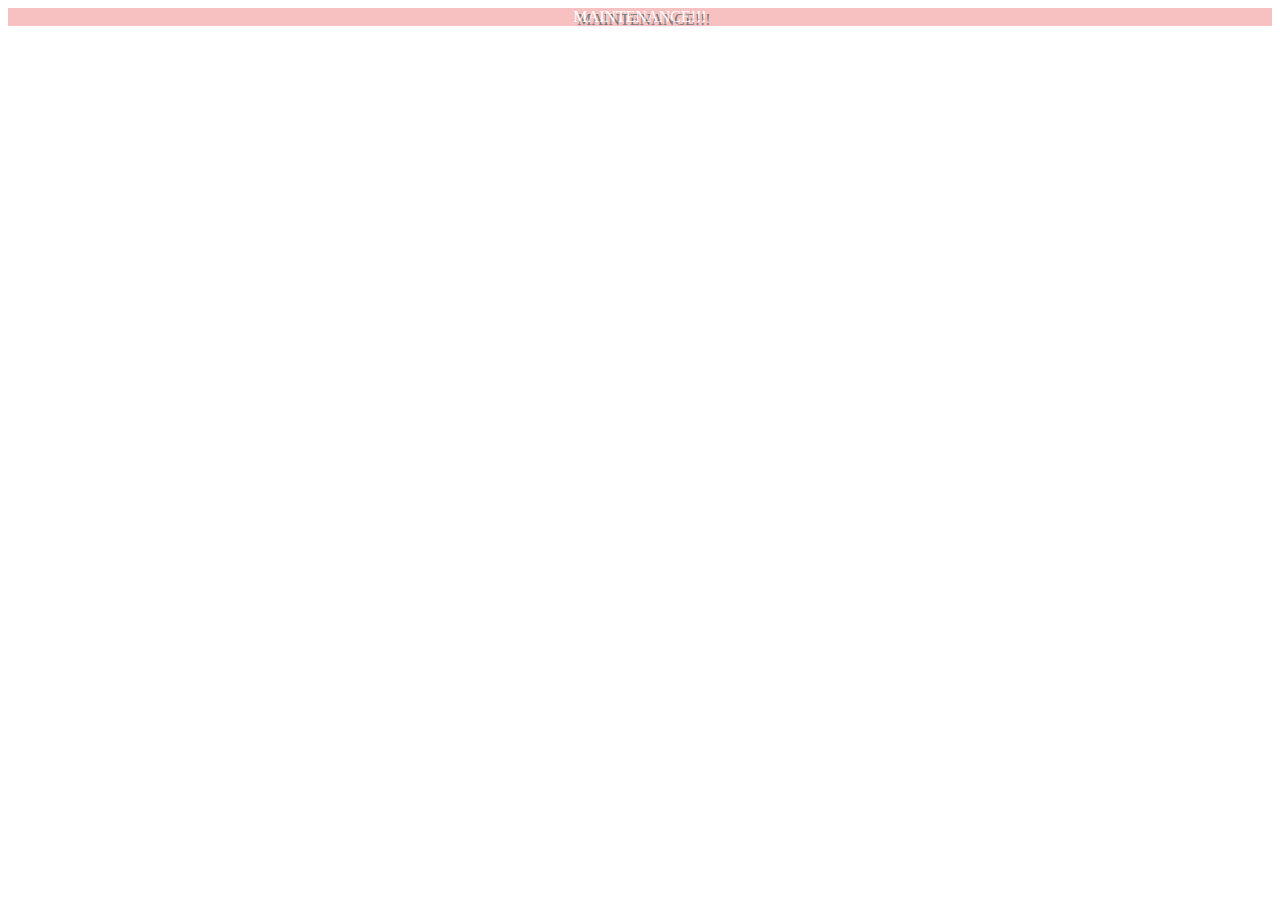
<file: hc.html>
<!DOCTYPE html>
<html lang="en">
  <head>
    <meta charset="UTF-8" />
    <meta name="viewport" content="width=device-width, initial-scale=1.0" />
    <link rel="stylesheet" href="maintenance.css" />
    <title>Help Center</title>
  </head>
  <body>
    <header></header>
    <main><section>MAINTENANCE!!!</section></main>
  </body>
</html>
</file>
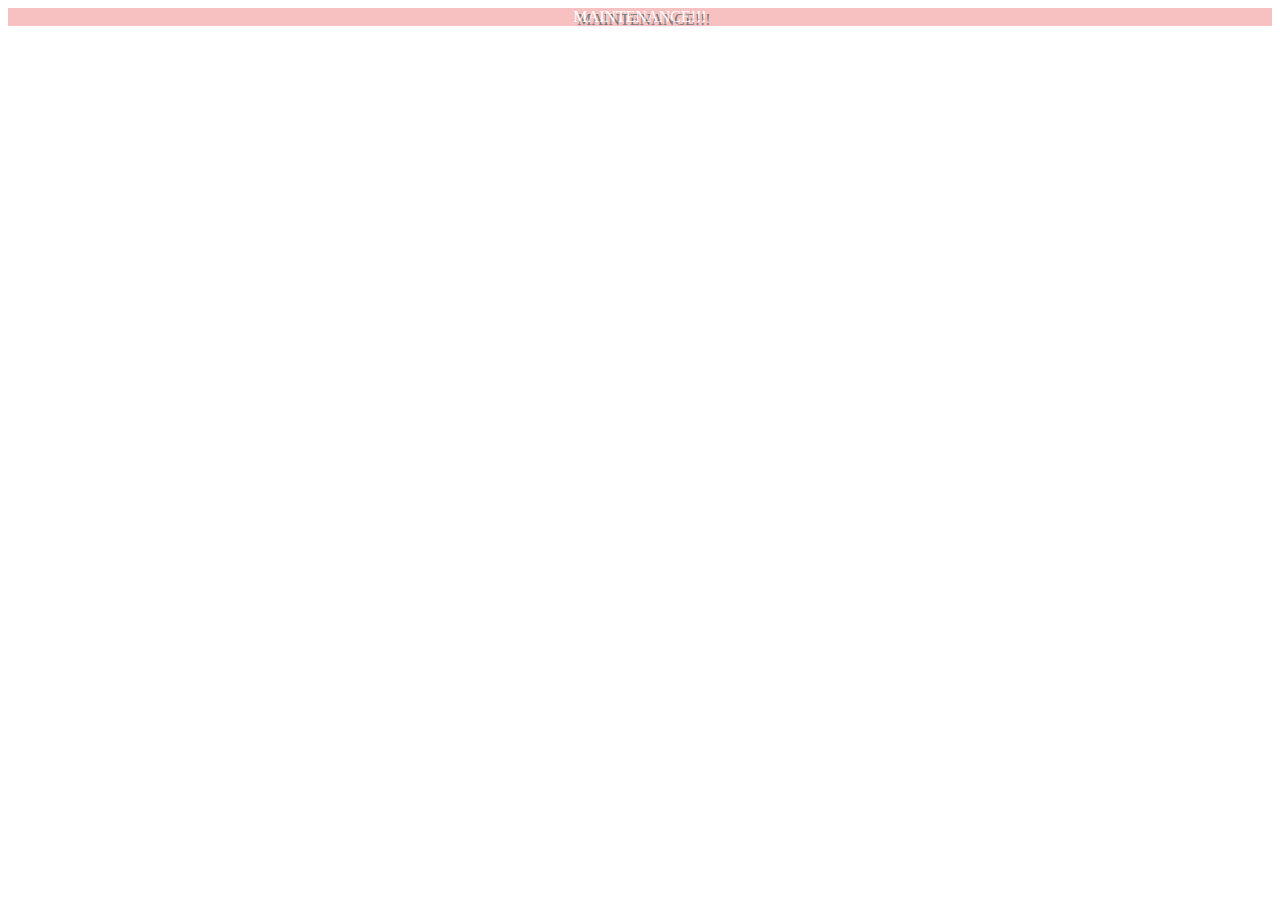
<file: rp.html>
<!DOCTYPE html>
<html lang="en">
  <head>
    <meta charset="UTF-8" />
    <meta name="viewport" content="width=device-width, initial-scale=1.0" />
    <link rel="stylesheet" href="maintenance.css" />
    <title>Return Policy</title>
  </head>
  <body>
    <header></header>
    <main><section>MAINTENANCE!!!</section></main>
  </body>
</html>
</file>
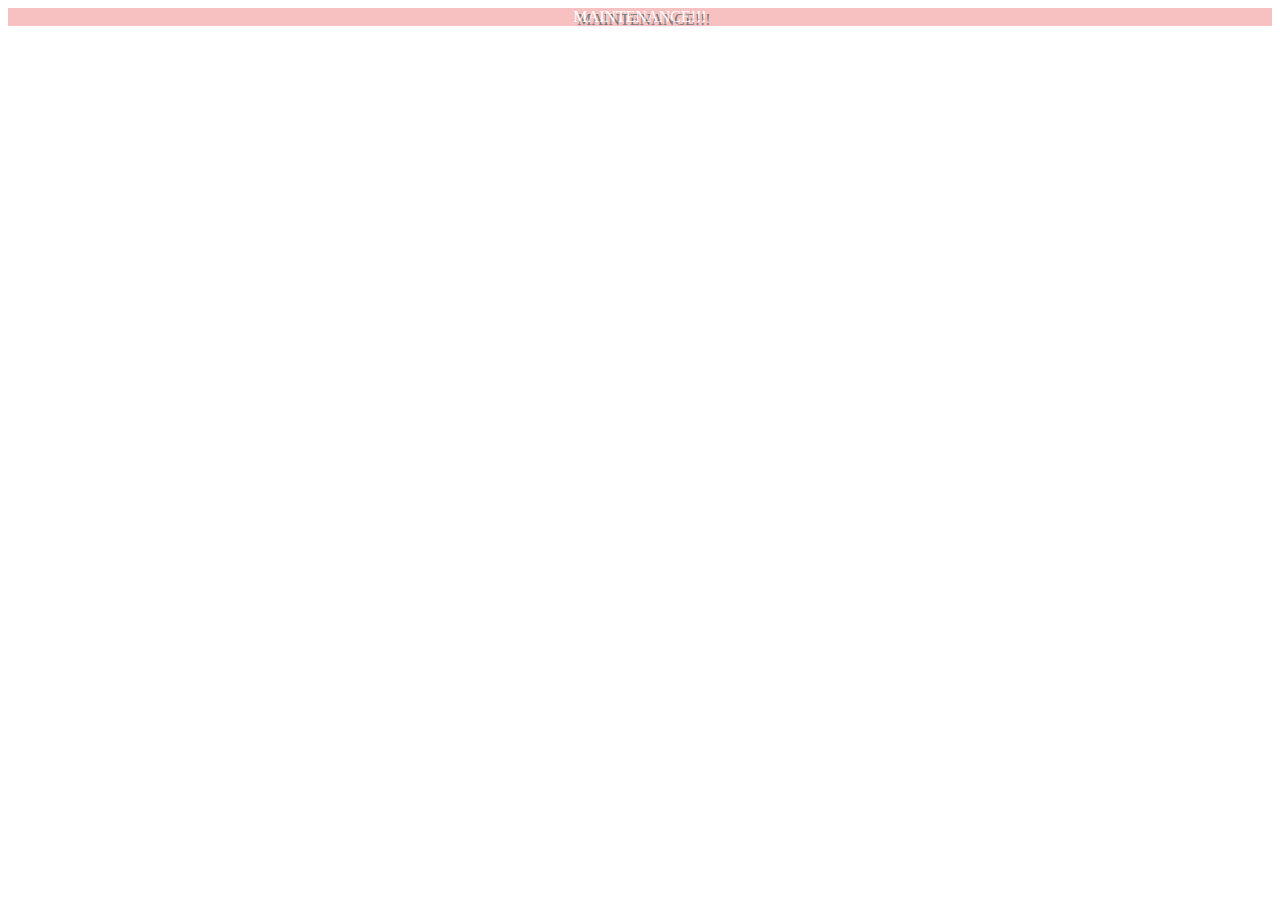
<file: track.html>
<!DOCTYPE html>
<html lang="en">
  <head>
    <meta charset="UTF-8" />
    <meta name="viewport" content="width=device-width, initial-scale=1.0" />
    <link rel="stylesheet" href="maintenance.css" />
    <title>Tracking Page</title>
  </head>
  <body>
    <header></header>
    <main><section>MAINTENANCE!!!</section></main>
  </body>
</html>
</file>
<file: maintenance.css>
section {
  width: 100%;
  display: flex;
  flex-direction: column;
  align-items: center;
  color: rgb(255, 255, 255);
  background-color: rgb(247, 193, 193);
  text-shadow: rgb(122, 122, 122) 4px 3px 0px;
  background-position: center;
}

@media screen and (max-width: 640px) {
  section {
    width: 100%;
    padding: 30px 0px 20px 20px;
  }
}
</file>
